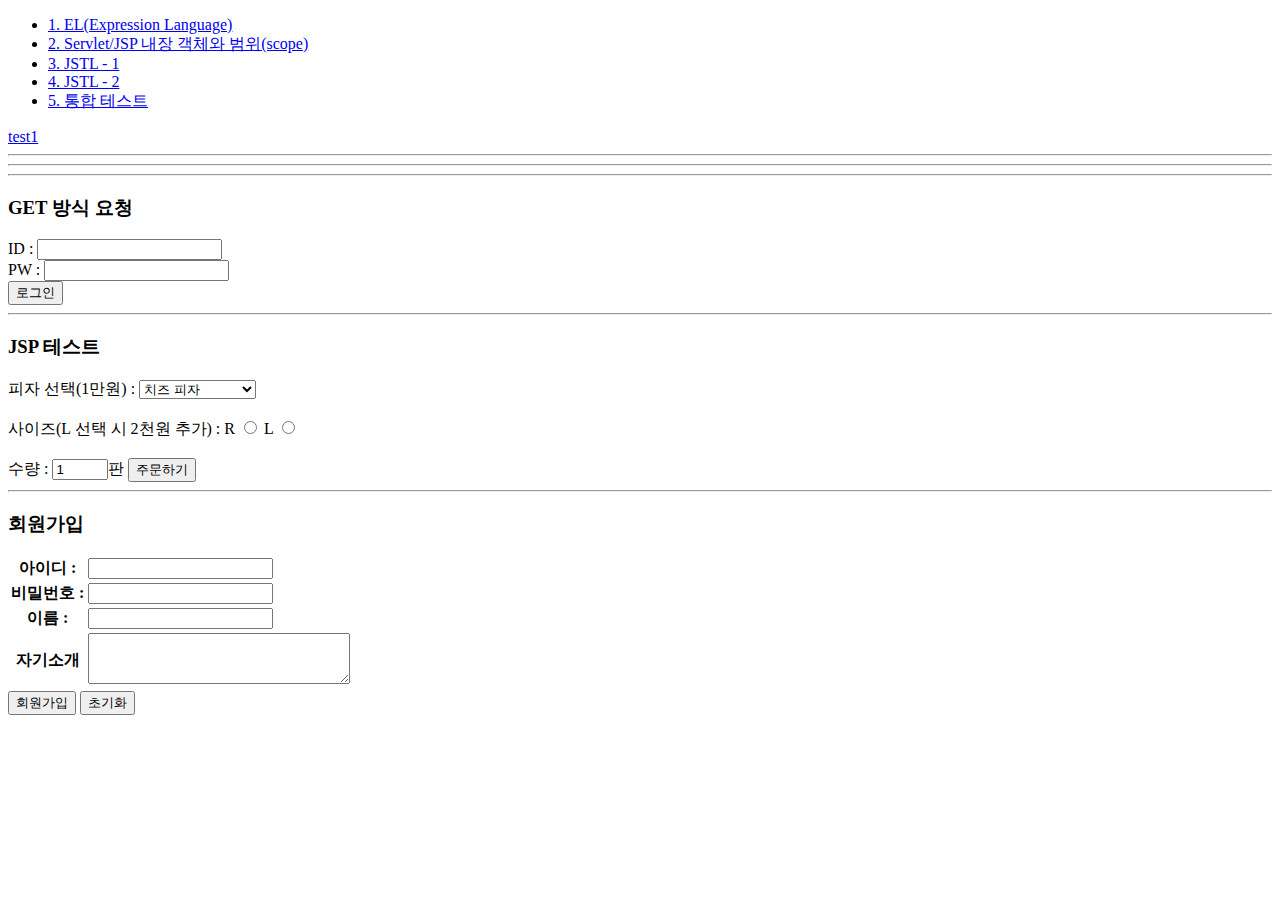
<file: 5_Server/JSPProject/src/main/webapp/index.html>
<!DOCTYPE html>
<html lang="en">
<head>
    <meta charset="UTF-8">
    <meta name="viewport" content="width=device-width, initial-scale=1.0">
    <title>JSP 프로젝트</title>
</head>

<body>

    <ul>
    
        <li>
            <!-- 상대 경로 작성법 -->
            <a href="EL.html">1. EL(Expression Language)</a>
        </li>   
        
        <li>
            <a href="scope.html">2. Servlet/JSP 내장 객체와 범위(scope)</a>
        </li>

        <li>
            <a href="jstl_1.jsp">3. JSTL - 1</a>
        </li>

        <li>
            <a href="jstl_2.jsp">4. JSTL - 2</a>
        </li>

        <li>
            <a href="member.html">5. 통합 테스트</a>
        </li>
    
    </ul>

    <!--<li>
            <a href="/JSPProject/EL.html">1. EL(Expression Language)</a> 절대경로
                     <a href="/JSPProject/test/test1.html">test1</a> 절대경로
    </li> -->

    <a href="test/test1.html">test1</a>

    <hr>
    <hr>
    <hr>

    <h3>GET 방식 요청</h3>

    <form action="/JSPProject/login" method="GET">
        <!-- 
            요청 주소 : /JSPProrject/login
            데이터 전달 방식 : get (주소 뒤에 데이터가 붙어서 전달된다.)
            
         -->

         ID : <input type="text" name="inputId"> <br>
         PW : <input type="password" name="inputPw"> <br>

         <button type="submit">로그인</button>

    </form>

    <hr>
    <h3>JSP 테스트</h3>
    <form action="/JSPProject/pizzaOrder" method="get">
        피자 선택(1만원) : 
        <select name="pizza">
            <option>치즈 피자</option>
            <option>고구마 피자</option>
            <option>쉬림프 피자</option>
            <option>콤비네이션 피자</option>
            <option>시카고 피자</option>
        </select>
        <br><br>

        사이즈(L 선택 시 2천원 추가) :
        <label> R <input type="radio" name="size" value="R"></label>
        <label> L <input type="radio" name="size" value="L"></label>
        <br><br>

        수량 : <input type="number" name="amount" min="1" max="10" value="1">판 
        
        <button>주문하기</button>

    </form>

    <hr>

    <h3>회원가입</h3>

    <form action="/JSPProject/signUp" method="post">

        <a href=""></a>
        <table>
            
            <tr>
                <th>아이디 : </th>
                <td>
                    <input type="text" name="memberId">
                </td>
            </tr>

            <tr>
                <th>비밀번호 : </th>
                <td>
                    <input type="text" name="memberPw">
                </td>
            </tr>

            <tr>
                <th>이름 : </th>
                <td>
                    <input type="text" name="memberName">
                </td>
            </tr>

            <tr>
                <th>자기소개 </th>
                <td>
                    <textarea name="intro" rows="3" cols="30">
                    </textarea>
                </td>
            </tr>

        </table>

        <button>회원가입</button>
        <button type="reset">초기화</button>

    </form>




</body>

</html>
</file>
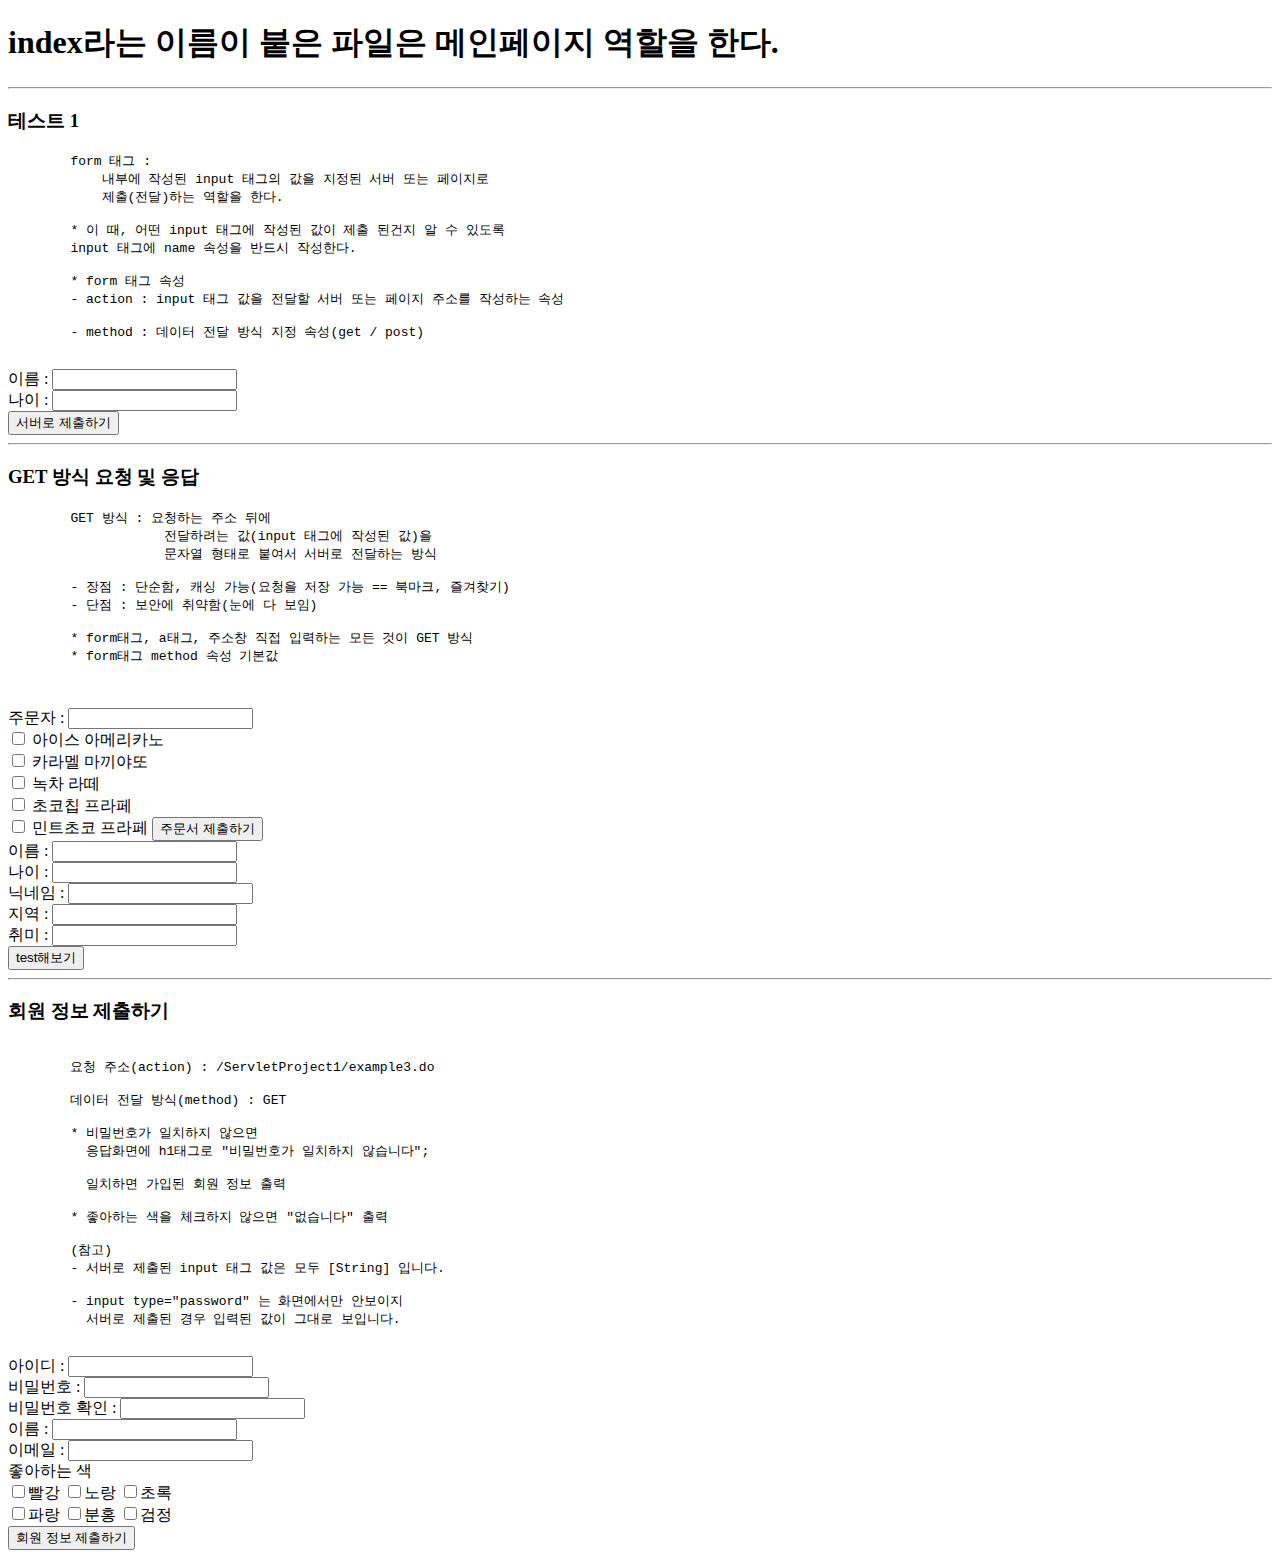
<file: 5_Server/ServletProject1/src/main/webapp/index.html>
<!DOCTYPE html>
<html lang="ko">
<head>
    <meta charset="UTF-8">
    <meta name="viewport" content="width=device-width, initial-scale=1.0">
    <title>Document</title>
</head>
<body>
    <h1>index라는 이름이 붙은 파일은 메인페이지 역할을 한다.</h1>

    <hr>

    <h3>테스트 1</h3>

    <pre>
        form 태그 :
            내부에 작성된 input 태그의 값을 지정된 서버 또는 페이지로 
            제출(전달)하는 역할을 한다.

        * 이 때, 어떤 input 태그에 작성된 값이 제출 된건지 알 수 있도록
        input 태그에 name 속성을 반드시 작성한다.

        * form 태그 속성
        - action : input 태그 값을 전달할 서버 또는 페이지 주소를 작성하는 속성

        - method : 데이터 전달 방식 지정 속성(get / post)
    </pre>

    <!-- http://localhost:8080             /ServletProject1/ 
    
        -http://아이피:포트번호 -> 통신 규약, 서버 컴퓨터 위치를 지정(고정)
    
        -/ServletProject1/ -> 요청하고자 하는 내용을 나타내는 주소

    -->

    <form action="/ServletProject1/example1.do">
        <!-- ServletProject1 프로젝트에 example1.do 라는 요청을 전달한다. 

            -> 예제 1번을 수행해서 결과를 응답할 예정
        -->

        이름 : <input type = "text" name = "inputName"><br>
        나이 : <input type = "text" name = "inputAge"><br>

        <button type="submit">서버로 제출하기</button>

    </form>

    <hr>

    <h3>GET 방식 요청 및 응답</h3>

    <pre>
        GET 방식 : 요청하는 주소 뒤에
                    전달하려는 값(input 태그에 작성된 값)을
                    문자열 형태로 붙여서 서버로 전달하는 방식

        - 장점 : 단순함, 캐싱 가능(요청을 저장 가능 == 북마크, 즐겨찾기)
        - 단점 : 보안에 취약함(눈에 다 보임)

        * form태그, a태그, 주소창 직접 입력하는 모든 것이 GET 방식 
        * form태그 method 속성 기본값

    </pre>

    <form action="/ServletProject1/example2.do" method="get">
       
        주문자 : <input type="text" name="orderer"><br>

        <label>
            <input type="checkbox" name="coffee" value="아이스 아메리카노">
            아이스 아메리카노
        </label>
                <br>
        <label>
                <input type="checkbox" name="coffee" value="카라멜 마끼야또">
                카라멜 마끼야또
        </label>
                <br>
        <label>
                <input type="checkbox" name="coffee" value="녹차 라떼">
                 녹차 라떼
        </label>
                <br>
        <label>
                <input type="checkbox" name="coffee" value="초코칩 프라페">
                초코칩 프라페
        </label>
                <br>
        <label>
                <input type="checkbox" name="coffee" value="민트초코 프라페">
                민트초코 프라페
        </label>

        <button>주문서 제출하기</button>

    </form>

    <form action = "/ServletProject1/test1">

        이름 : <input type = "text" name = "test"><br>
        나이 : <input type = "text" name = "test"><br>
        닉네임 : <input type = "text" name = "test"><br>
        지역 : <input type = "text" name = "test"><br>
        취미 : <input type = "text" name = "test"><br>

        <button>test해보기</button>

    </form>

    <hr>

    <h3>회원 정보 제출하기</h3>

    <pre>
        
        요청 주소(action) : /ServletProject1/example3.do

        데이터 전달 방식(method) : GET 

        * 비밀번호가 일치하지 않으면
          응답화면에 h1태그로 "비밀번호가 일치하지 않습니다";

          일치하면 가입된 회원 정보 출력

        * 좋아하는 색을 체크하지 않으면 "없습니다" 출력

        (참고) 
        - 서버로 제출된 input 태그 값은 모두 [String] 입니다.

        - input type="password" 는 화면에서만 안보이지 
          서버로 제출된 경우 입력된 값이 그대로 보입니다.
    </pre>

    <form action="/ServletProject1/example3.do" method="GET">

        아이디 : <input type="text" name="inputId"> <br>
        비밀번호 : <input type="password" name="inputPw1"> <br>
        비밀번호 확인 : <input type="password" name="inputPw2"> <br>
        
        이름 : <input type="text" name="inputName"> <br>
        이메일 : <input type="email" name="inputEmail"> <br>

        좋아하는 색<br>
        <label><input type="checkbox" name="color" value="빨강">빨강</label>
        <label><input type="checkbox" name="color" value="노랑">노랑</label>
        <label><input type="checkbox" name="color" value="초록">초록</label>
        <br>
        <label><input type="checkbox" name="color" value="파랑">파랑</label>
        <label><input type="checkbox" name="color" value="분홍">분홍</label>
        <label><input type="checkbox" name="color" value="검정">검정</label>

        <br>

        <button>회원 정보 제출하기</button>
        
    </form>



</body>
</html>
</file>
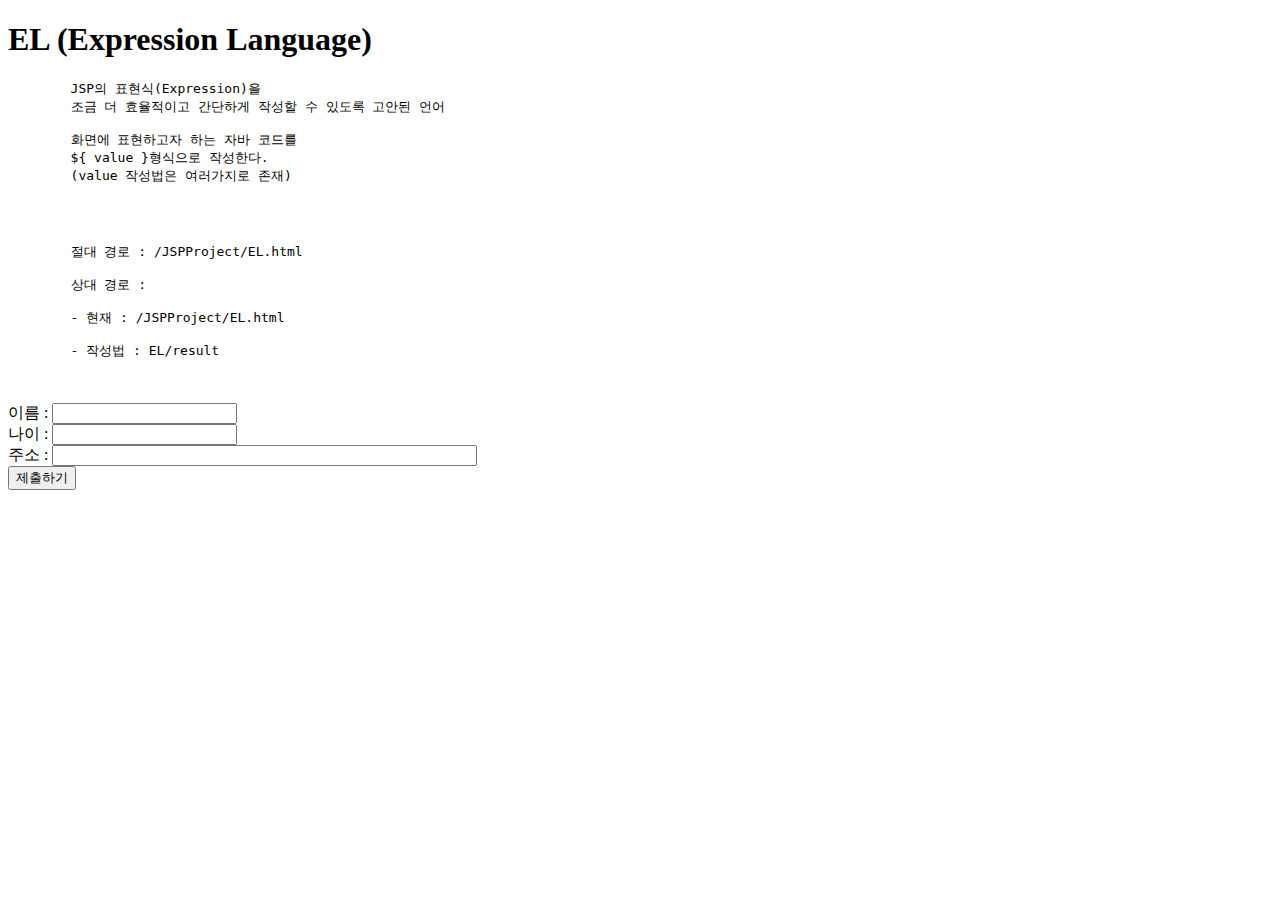
<file: 5_Server/JSPProject/src/main/webapp/EL.html>
<!DOCTYPE html>
<html lang="en">
<head>
    <meta charset="UTF-8">
    <meta name="viewport" content="width=device-width, initial-scale=1.0">
    <title>1.EL</title>
</head>

<body>
    
    <h1>EL (Expression Language)</h1>

    <pre>
        JSP의 표현식(Expression)을
        조금 더 효율적이고 간단하게 작성할 수 있도록 고안된 언어
        
        화면에 표현하고자 하는 자바 코드를
        ${ value }형식으로 작성한다.
        (value 작성법은 여러가지로 존재)

    </pre>

    <pre>

        절대 경로 : /JSPProject/EL.html

        상대 경로 : 

        - 현재 : /JSPProject/EL.html

        - 작성법 : EL/result

    </pre>

    <form action="EL/result" method="post">

        이름 : <input type="text" name="inputName"> <br>

        나이 : <input type="text" name="inputAge"> <br>

        주소 : <input type="text" name="inputAddress" size="50"> <br>

        <button>제출하기</button>

    </form>

</body>

</html>
</file>
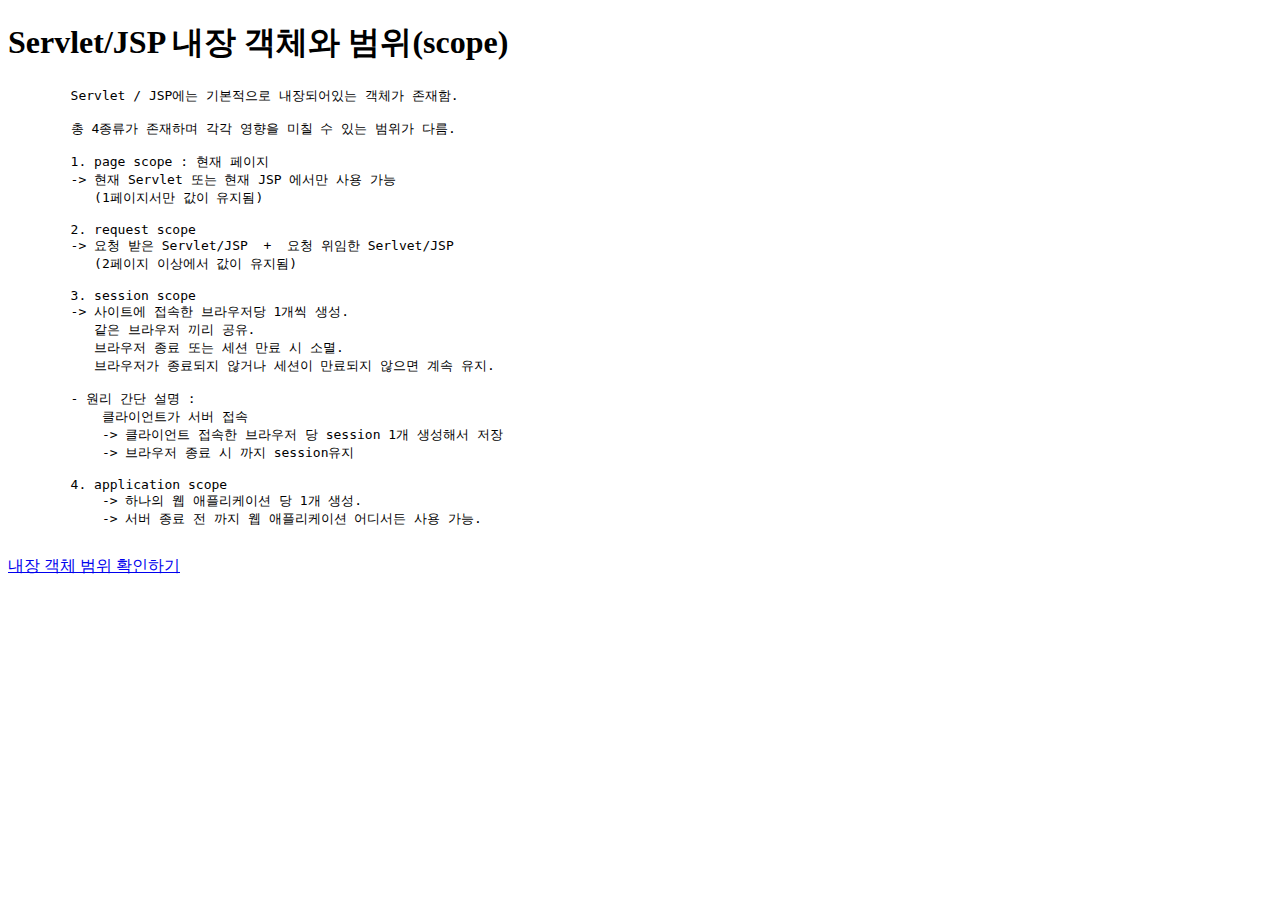
<file: 5_Server/JSPProject/src/main/webapp/scope.html>
<!DOCTYPE html>
<html lang="en">
<head>
    <meta charset="UTF-8">
    <meta name="viewport" content="width=device-width, initial-scale=1.0">
    <title>2. Servlet/JSP 내장 객체와 범위(scope)</title>

</head>

<body>

    <h1>Servlet/JSP 내장 객체와 범위(scope)</h1>
    
    <pre>
        Servlet / JSP에는 기본적으로 내장되어있는 객체가 존재함.

        총 4종류가 존재하며 각각 영향을 미칠 수 있는 범위가 다름.

        1. page scope : 현재 페이지
        -> 현재 Servlet 또는 현재 JSP 에서만 사용 가능
           (1페이지서만 값이 유지됨)

        2. request scope
        -> 요청 받은 Servlet/JSP  +  요청 위임한 Serlvet/JSP  
           (2페이지 이상에서 값이 유지됨) 

        3. session scope
        -> 사이트에 접속한 브라우저당 1개씩 생성.
           같은 브라우저 끼리 공유.
           브라우저 종료 또는 세션 만료 시 소멸.
           브라우저가 종료되지 않거나 세션이 만료되지 않으면 계속 유지.

        - 원리 간단 설명 : 
            클라이언트가 서버 접속 
            -> 클라이언트 접속한 브라우저 당 session 1개 생성해서 저장
            -> 브라우저 종료 시 까지 session유지

        4. application scope
            -> 하나의 웹 애플리케이션 당 1개 생성.
            -> 서버 종료 전 까지 웹 애플리케이션 어디서든 사용 가능.
    </pre>

    <!-- a태그를 이용한 페이지 전환도 요청(GET)방식임. -->
    <a href="EL/scope">내장 객체 범위 확인하기</a>

    
    


</body>

</html>
</file>
